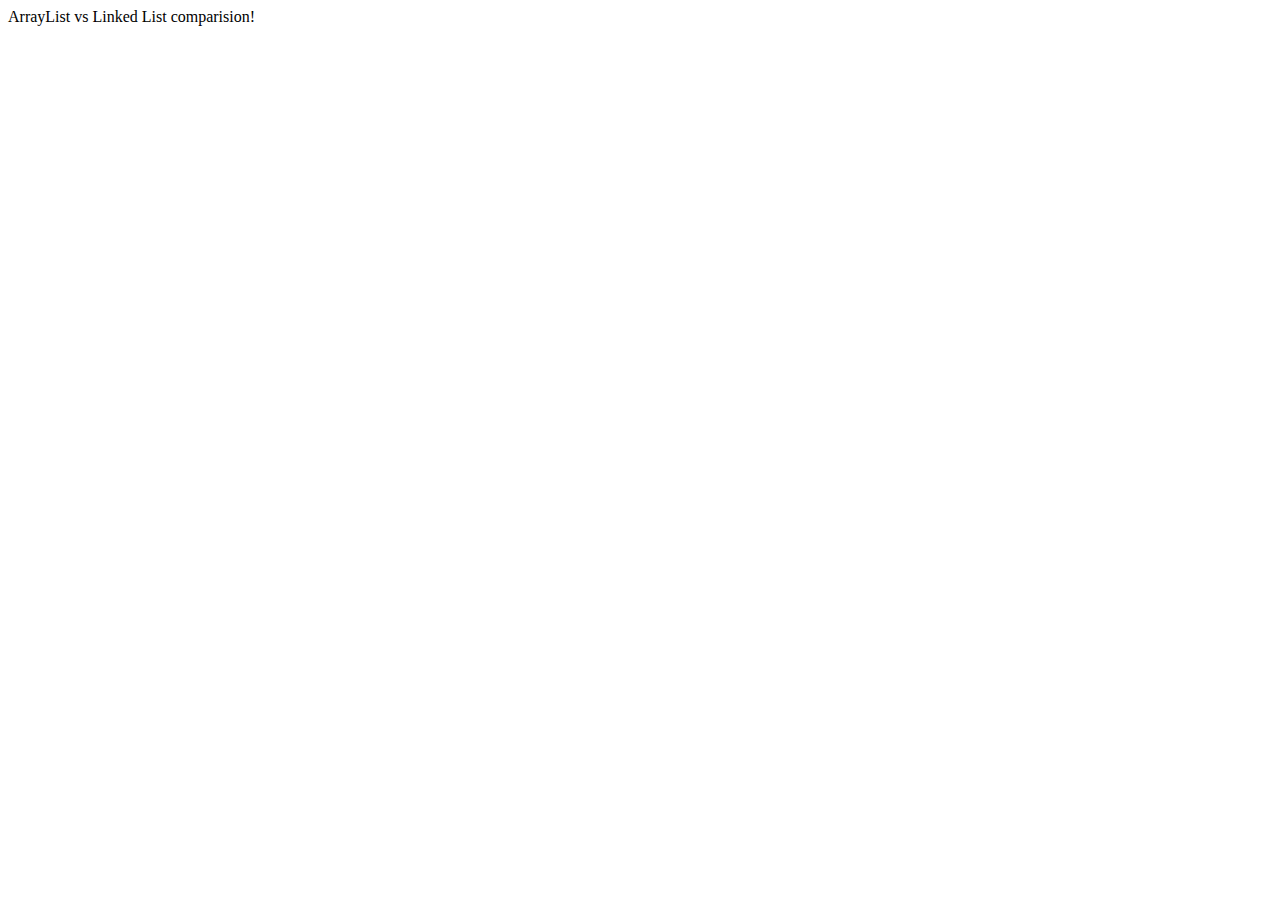
<file: html/ALvsLL.html>
<!DOCTYPE html>
<html lang="en" dir="ltr">

<head>
  <meta charset="utf-8">
  <title>Thao Nguyen- Full-Stack Developer</title>
  <!-- CSS only -->
  <link href="https://cdn.jsdelivr.net/npm/bootstrap@5.2.0/dist/css/bootstrap.min.css" rel="stylesheet" integrity="sha384-gH2yIJqKdNHPEq0n4Mqa/HGKIhSkIHeL5AyhkYV8i59U5AR6csBvApHHNl/vI1Bx" crossorigin="anonymous">

  <link rel="stylesheet" href="css/main.css">
</head>

<body>
  <div class="container">
    ArrayList vs Linked List comparision!

  </div>
  <!-- JavaScript Bundle with Popper -->
  <script src="https://cdn.jsdelivr.net/npm/bootstrap@5.2.0/dist/js/bootstrap.bundle.min.js" integrity="sha384-A3rJD856KowSb7dwlZdYEkO39Gagi7vIsF0jrRAoQmDKKtQBHUuLZ9AsSv4jD4Xa" crossorigin="anonymous"></script>
</body>

</html>
</file>
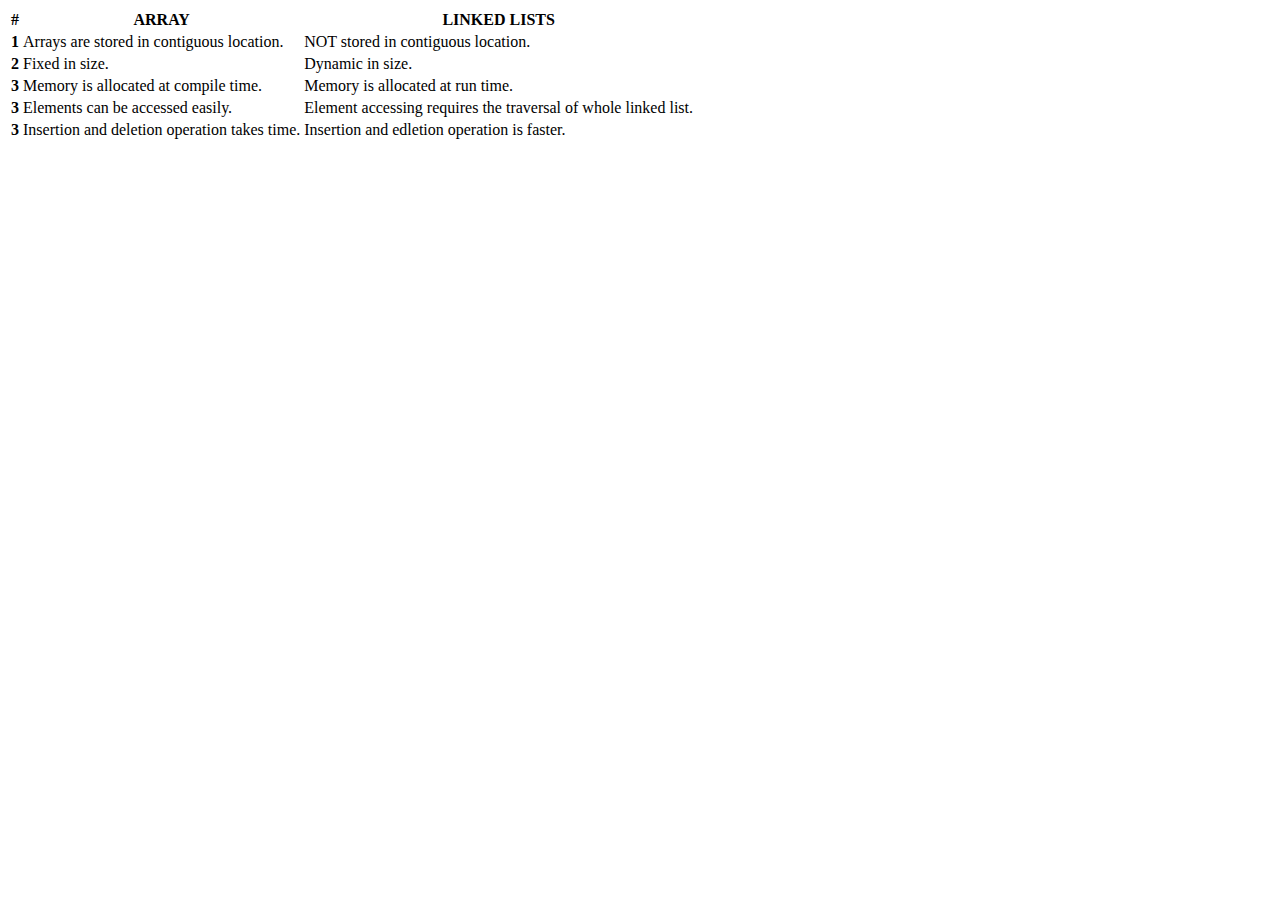
<file: html/ArrayVSLinkedList.html>
<!DOCTYPE html>
<html lang="en" dir="ltr">

<head>
  <meta charset="utf-8">
  <title>Thao Nguyen- Full-Stack Developer</title>
  <!-- CSS only -->
  <link href="https://cdn.jsdelivr.net/npm/bootstrap@5.2.0/dist/css/bootstrap.min.css" rel="stylesheet" integrity="sha384-gH2yIJqKdNHPEq0n4Mqa/HGKIhSkIHeL5AyhkYV8i59U5AR6csBvApHHNl/vI1Bx" crossorigin="anonymous">

  <link rel="stylesheet" href="css/main.css">
</head>

<body>
  <div class="container">
    <table class="table">
      <thead>
        <tr class="text-center">
          <th scope="col">#</th>
          <th scope="col">ARRAY</th>
          <th scope="col">LINKED LISTS</th>
        </tr>
      </thead>
      <tbody>
        <tr>
          <th scope="row" class="text-center">1</th>
          <td>Arrays are stored in contiguous location.</td>
          <td>NOT stored in contiguous location.</td>
        </tr>
        <tr>
          <th scope="row" class="text-center">2</th>
          <td>Fixed in size.</td>
          <td>Dynamic in size.</td>
        </tr>
        <tr>
          <th scope="row" class="text-center">3</th>
          <td>Memory is allocated at compile time.</td>
          <td>Memory is allocated at run time.</td>
        </tr>
        <tr>
          <th scope="row" class="text-center">3</th>
          <td>Elements can be accessed easily.</td>
          <td>Element accessing requires the traversal of whole linked list.</td>
        </tr>
        <tr>
          <th scope="row" class="text-center">3</th>
          <td>Insertion and deletion operation takes time.</td>
          <td>Insertion and edletion operation is faster.</td>
        </tr>
      </tbody>
    </table>
  </div>
  <!-- JavaScript Bundle with Popper -->
  <script src="https://cdn.jsdelivr.net/npm/bootstrap@5.2.0/dist/js/bootstrap.bundle.min.js" integrity="sha384-A3rJD856KowSb7dwlZdYEkO39Gagi7vIsF0jrRAoQmDKKtQBHUuLZ9AsSv4jD4Xa" crossorigin="anonymous"></script>
</body>

</html>
</file>
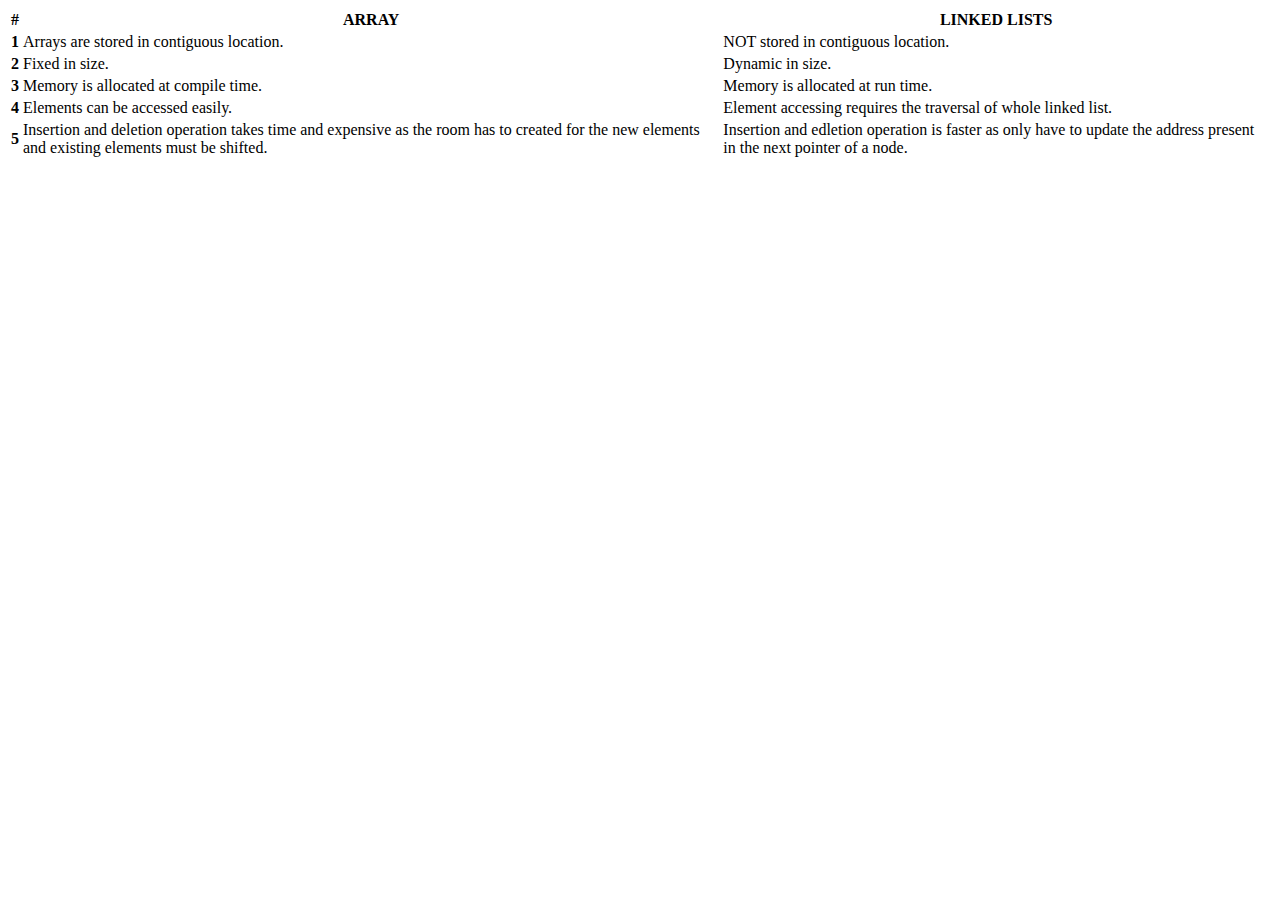
<file: html/list.html>
<!DOCTYPE html>
<html lang="en" dir="ltr">

<head>
  <meta charset="utf-8">
  <title>Thao Nguyen- Full-Stack Developer</title>
  <!-- CSS only -->
  <link href="https://cdn.jsdelivr.net/npm/bootstrap@5.2.0/dist/css/bootstrap.min.css" rel="stylesheet" integrity="sha384-gH2yIJqKdNHPEq0n4Mqa/HGKIhSkIHeL5AyhkYV8i59U5AR6csBvApHHNl/vI1Bx" crossorigin="anonymous">

  <link rel="stylesheet" href="css/main.css">
</head>

<body>
  <div class="container">
    <table class="table">
      <thead>
        <tr class="text-center">
          <th scope="col">#</th>
          <th scope="col">ARRAY</th>
          <th scope="col">LINKED LISTS</th>
        </tr>
      </thead>
      <tbody>
        <tr>
          <th scope="row" class="text-center">1</th>
          <td>Arrays are stored in contiguous location.</td>
          <td>NOT stored in contiguous location.</td>
        </tr>
        <tr>
          <th scope="row" class="text-center">2</th>
          <td>Fixed in size.</td>
          <td>Dynamic in size.</td>
        </tr>
        <tr>
          <th scope="row" class="text-center">3</th>
          <td>Memory is allocated at compile time.</td>
          <td>Memory is allocated at run time.</td>
        </tr>
        <tr>
          <th scope="row" class="text-center">4</th>
          <td>Elements can be accessed easily.</td>
          <td>Element accessing requires the traversal of whole linked list.</td>
        </tr>
        <tr>
          <th scope="row" class="text-center">5</th>
          <td>Insertion and deletion operation takes time and expensive as the room has to created for the new elements and existing elements must be shifted.</td>
          <td>Insertion and edletion operation is faster as only have to update the address present in the next pointer of a node.</td>
        </tr>
      </tbody>
    </table>
  </div>
  <!-- JavaScript Bundle with Popper -->
  <script src="https://cdn.jsdelivr.net/npm/bootstrap@5.2.0/dist/js/bootstrap.bundle.min.js" integrity="sha384-A3rJD856KowSb7dwlZdYEkO39Gagi7vIsF0jrRAoQmDKKtQBHUuLZ9AsSv4jD4Xa" crossorigin="anonymous"></script>
</body>

</html>
</file>
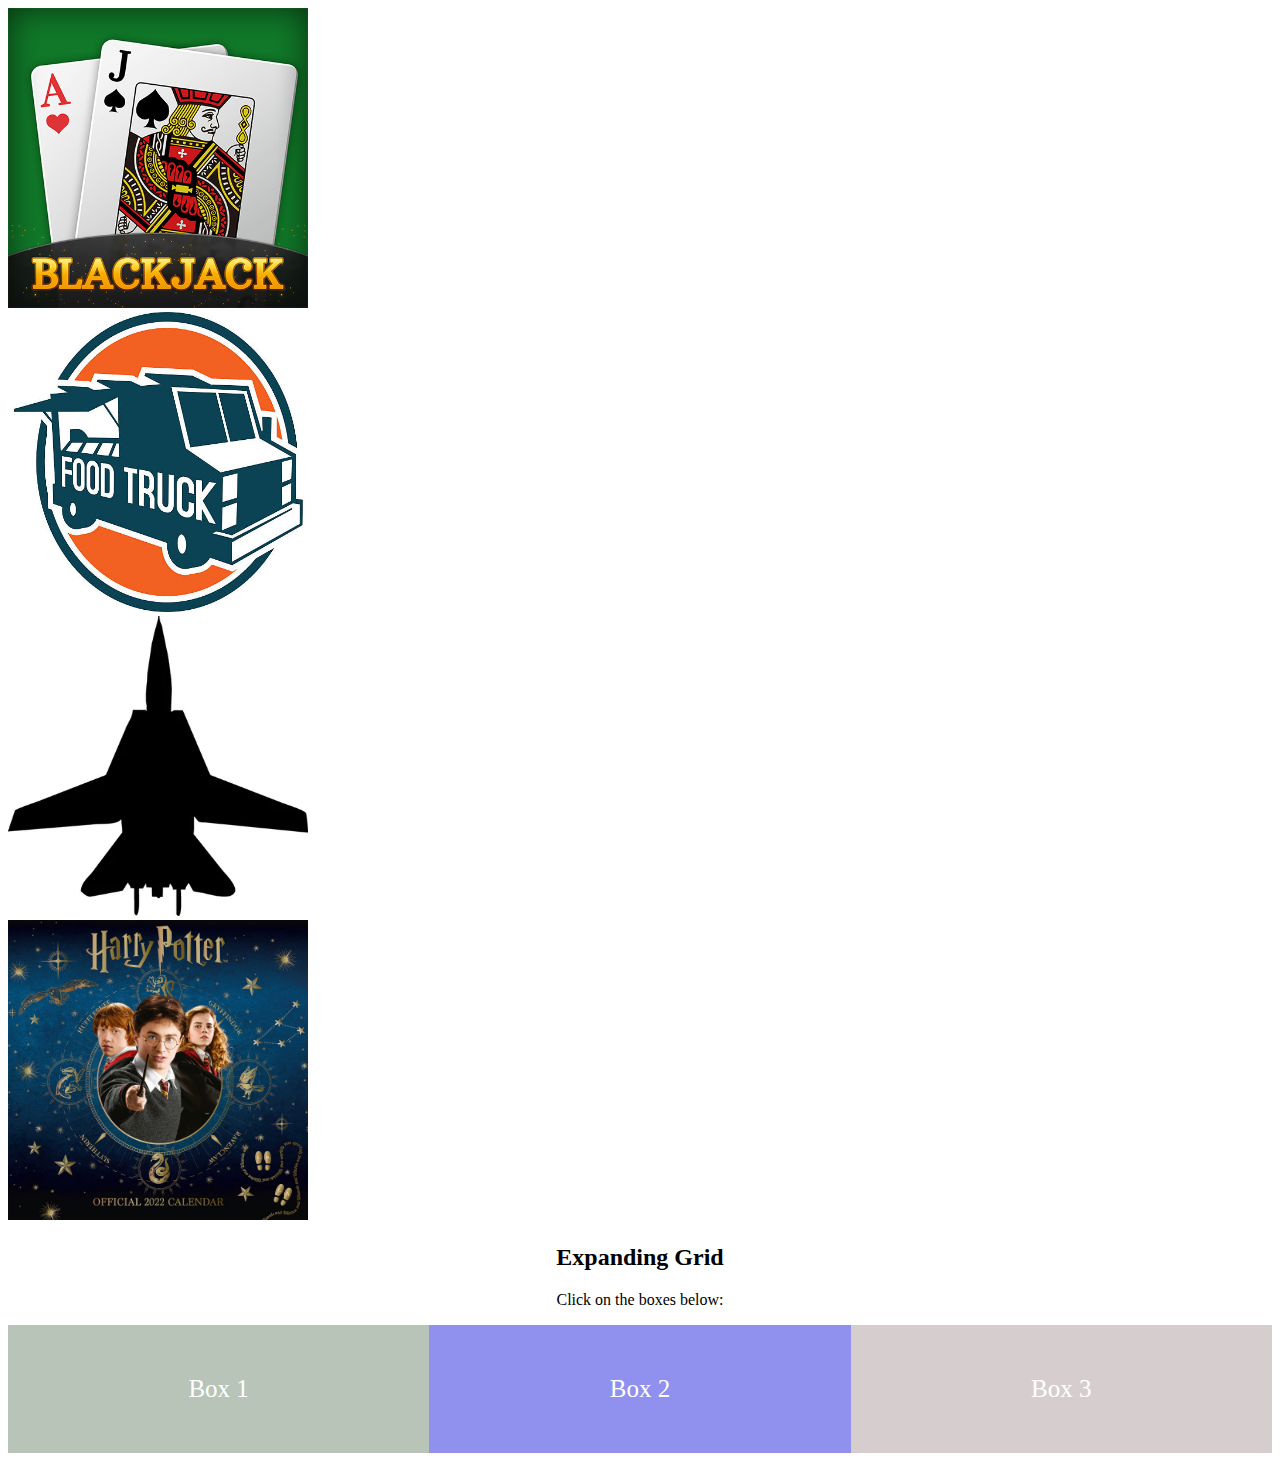
<file: html/projects.html>
<!DOCTYPE html>
<html lang="en" dir="ltr">

<head>
  <meta charset="utf-8">
  <title>Thao Nguyen- Full-Stack Developer</title>
  <!-- CSS only -->
  <link href="https://cdn.jsdelivr.net/npm/bootstrap@5.2.0/dist/css/bootstrap.min.css" rel="stylesheet" integrity="sha384-gH2yIJqKdNHPEq0n4Mqa/HGKIhSkIHeL5AyhkYV8i59U5AR6csBvApHHNl/vI1Bx" crossorigin="anonymous">

  <link rel="stylesheet" href="css/main.css">
  <style media="screen">
    img {
      height: 300px;
      width: 300px;
    }
  </style>

</head>

<body>
  <div class="container-fluid">
    <div class="grid text-center ">
      <div class="row ">
        <div class="col-6 col-sm-3 img-responsive ">
          <img src=" images/blackjack image.png" class="img-thumbnail" />
        </div>
        <div class="col-6 col-sm-3 img-responsive " mx-auto>
          <img src="images/foodtruck.jpeg" class="img-thumbnail" />
        </div>
        <!-- Force next columns to break to new line at md breakpoint and up -->
        <div class="w-100 d-none d-md-block"></div>

        <div class="col-6 col-sm-3 img-responsive ">
          <img src="images/Jet fight image.webp" class="img-thumbnail" />
        </div>
        <div class="col-6 col-sm-3 img-responsive ">
          <img src="images/movie.jpeg" class="img-thumbnail" />
        </div>
      </div>
    </div>

  </div>
  <div style="text-align:center">
    <h2>Expanding Grid</h2>
    <p>Click on the boxes below:</p>
  </div>

  <!-- Three columns -->
  <div class="row">
    <div class="column" onclick="openTab('b1');" style="background:rgb(183, 196, 183);">
      Box 1
    </div>
    <div class="column" onclick="openTab('b2');" style="background:rgb(144, 144, 239);">
      Box 2
    </div>
    <div class="column" onclick="openTab('b3');" style="background:rgb(214, 206, 206);">
      Box 3
    </div>
  </div>

  <!-- Full-width columns: (hidden by default) -->
  <div id="b1" class="containerTab" style="display:none;background:rgb(193, 211, 193)">
    <span onclick="this.parentElement.style.display='none'" class="closebtn">&times;</span>
    <h2>Box 1</h2>
    <p>Lorem ipsum dolor sit amet, te quo doctus abhorreant, et pri deleniti intellegat, te sanctus inermis ullamcorper nam. Ius error diceret deseruisse ad</p>
  </div>

  <div id="b2" class="containerTab" style="display:none;background:rgb(97, 97, 196)">
    <span onclick="this.parentElement.style.display='none'" class="closebtn">&times;</span>
    <h2>Box 2</h2>
    <p>Lorem ipsum dolor sit amet, te quo doctus abhorreant, et pri deleniti intellegat, te sanctus inermis ullamcorper nam. Ius error diceret deseruisse ad</p>
  </div>

  <div id="b3" class="containerTab" style="display:none;background:rgb(231, 176, 176)">
    <span onclick="this.parentElement.style.display='none'" class="closebtn">&times;</span>
    <h2>Box 3</h2>
    <p>Lorem ipsum dolor sit amet, te quo doctus abhorreant, et pri deleniti intellegat, te sanctus inermis ullamcorper nam. Ius error diceret deseruisse ad</p>
  </div>




  <!-- JavaScript Bundle with Popper -->
  <script src="https://cdn.jsdelivr.net/npm/bootstrap@5.2.0/dist/js/bootstrap.bundle.min.js" integrity="sha384-A3rJD856KowSb7dwlZdYEkO39Gagi7vIsF0jrRAoQmDKKtQBHUuLZ9AsSv4jD4Xa" crossorigin="anonymous"></script>
     <!-- Js for the expanding grid -->
    <!-- Hide all elements with class="containerTab", except for the one that matches the clickable grid column -->
    <script>
      function openTab(tabName) {
        var i, x;
        x = document.getElementsByClassName("containerTab");
        for (i = 0; i < x.length; i++) {
          x[i].style.display = "none";
        }
        document.getElementById(tabName).style.display = "block";
      } 

    </script>
</body>

</html>
</file>
<file: html/css/main.css>
h1 {
  font-family: cursive;
  color: navy;
}

/* body {
  background-color: brown;
} */

* {
  box-sizing: border-box;
}

/* The grid: Three equal columns that floats next to each other */
.column {
  float: left;
  width: 33.33%;
  padding: 50px;
  text-align: center;
  font-size: 25px;
  cursor: pointer;
  color: white;
}

.containerTab {
  padding: 20px;
  color: white;
}

/* Clear floats after the columns */
.row:after {
  content: "";
  display: table;
  clear: both;
}

/* Closable button inside the image */
.closebtn {
  float: right;
  color: white;
  font-size: 35px;
  cursor: pointer;
}
</file>
